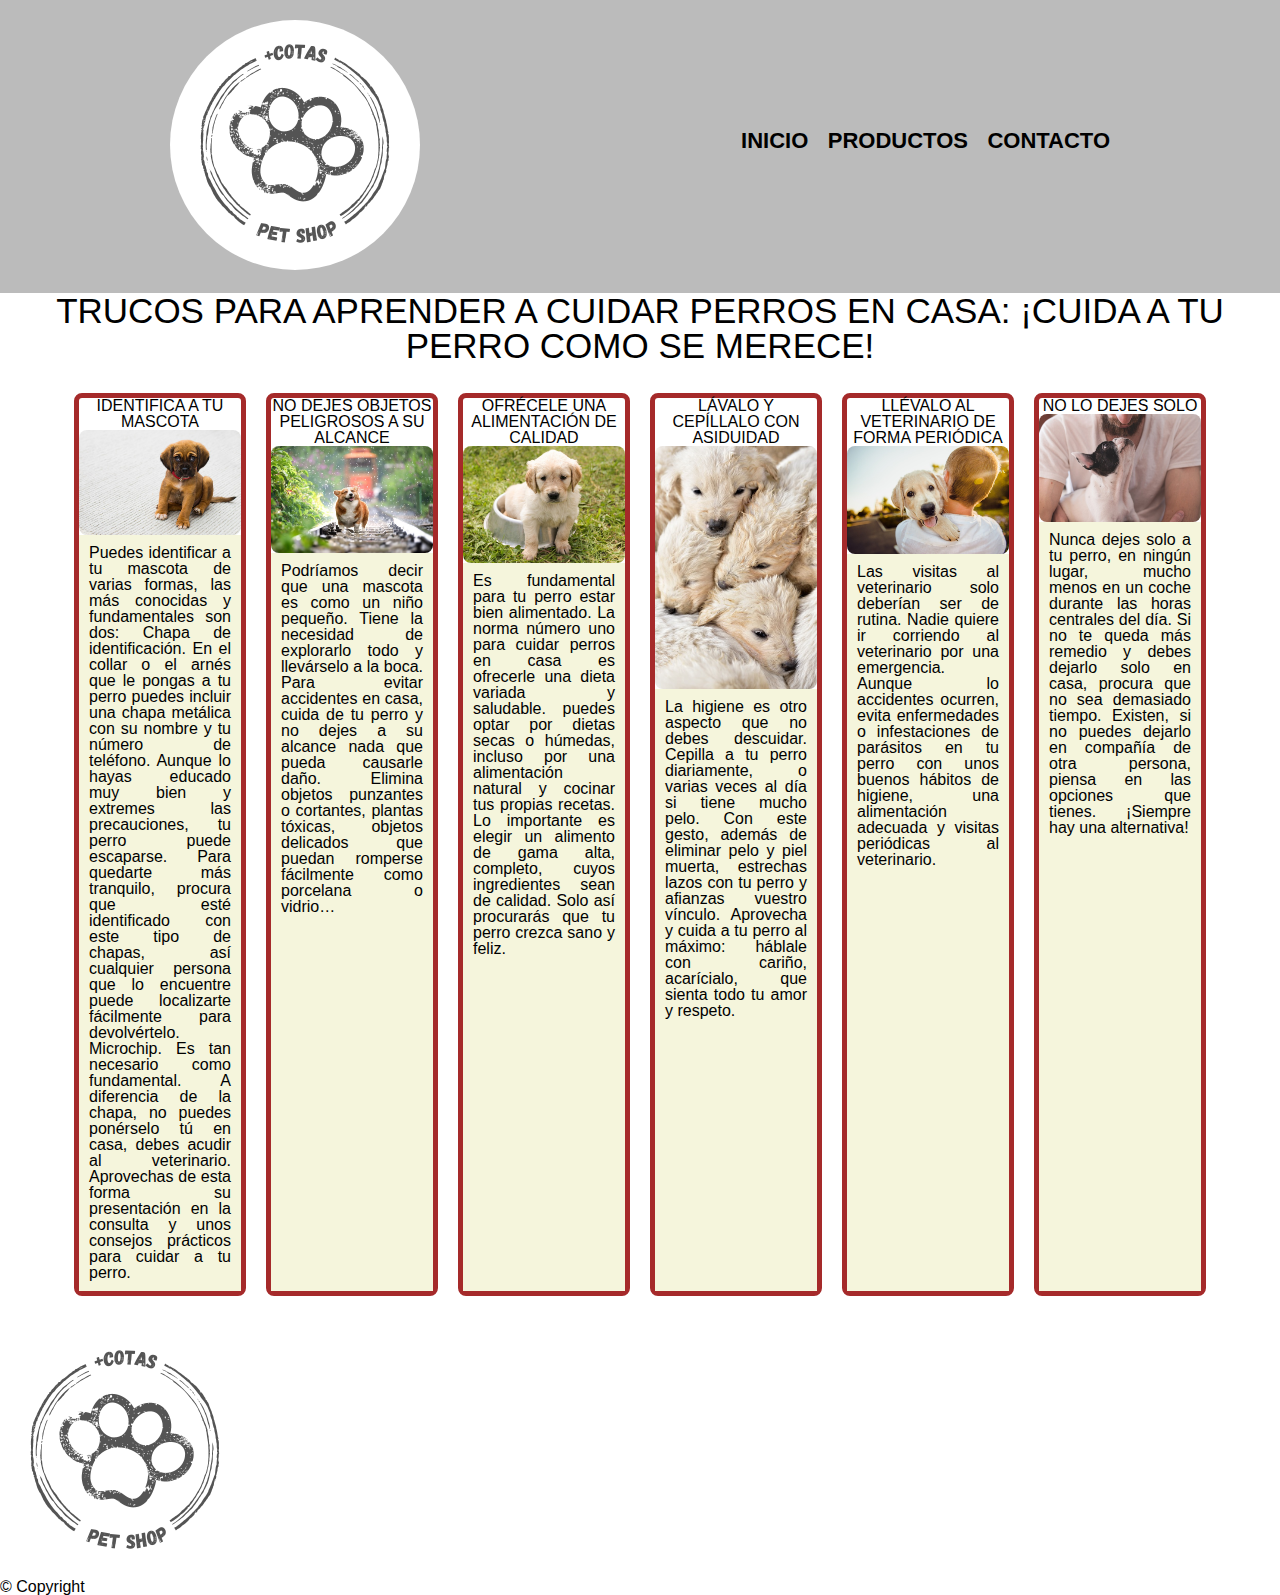
<file: consejos.html>
<!DOCTYPE html>
<html lang="en">
<head>
    <meta charset="UTF-8">
    <meta http-equiv="X-UA-Compatible" content="IE=edge">
    <meta name="viewport" content="width=device-width, initial-scale=1.0">
    <title>Consejos y cuidados</title>
    <link rel="stylesheet" href="reset.css">
    <link rel="stylesheet" href="style-consejos.css">
</head>
<body>
    <header>
        <div class="caja">
            <h1><img class="logon" src="imagenes/logo pet.png" alt="Logo" width="250px"></h1>
            <nav>
                <ul>
                    <li><a href="index.html">Inicio</a></li>
                    <li><a href="productos.html">Productos</a></li>
                    <li><a href="contacto.html">Contacto</a></li>
                </ul>
            </nav>
        </div>
    </header>
    <h2 class="titulo">TRUCOS PARA APRENDER A CUIDAR PERROS EN CASA: ¡CUIDA A TU PERRO COMO SE MERECE!</h2>
    <div class="cards">
    <div class="card">
        <h3>IDENTIFICA A TU MASCOTA</h3>
        <img class="fotito" src="imagenes/img1.jpg" alt="Perrito blanco">
        <p>Puedes identificar a tu mascota de varias formas, las más conocidas y fundamentales son dos:

            Chapa de identificación. En el collar o el arnés que le pongas a tu perro puedes incluir una chapa metálica con su nombre y tu número de teléfono. Aunque lo hayas educado muy bien y extremes las precauciones, tu perro puede escaparse. Para quedarte más tranquilo, procura que esté identificado con este tipo de chapas, así cualquier persona que lo encuentre puede localizarte fácilmente para devolvértelo.
            
            Microchip. Es tan necesario como fundamental. A diferencia de la chapa, no puedes ponérselo tú en casa, debes acudir al veterinario. Aprovechas de esta forma su presentación en la consulta y unos consejos prácticos para cuidar a tu perro.</p>
    </div>
    <div class="card">
        <h3>NO DEJES OBJETOS PELIGROSOS A SU ALCANCE</h3>
        <img class="fotito" src="imagenes/img2.jpg" alt="perrito en las vias">
        <p>Podríamos decir que una mascota es como un niño pequeño. Tiene la necesidad de explorarlo todo y llevárselo a la boca. Para evitar accidentes en casa, cuida de tu perro y no dejes a su alcance nada que pueda causarle daño. Elimina objetos punzantes o cortantes, plantas tóxicas, objetos delicados que puedan romperse fácilmente como porcelana o vidrio…</p>
    </div>
    <div class="card">
        <h3>OFRÉCELE UNA ALIMENTACIÓN DE CALIDAD</h3>
        <img class="fotito" src="imagenes/img3.jpg" alt="perrito en el plato">
        <p>Es fundamental para tu perro estar bien alimentado. La norma número uno para cuidar perros en casa es ofrecerle una dieta variada y saludable. puedes optar por dietas secas o húmedas, incluso por una alimentación natural y cocinar tus propias recetas. Lo importante es elegir un alimento de gama alta, completo, cuyos ingredientes sean de calidad. Solo así procurarás que tu perro crezca sano y feliz.</p>
    </div>
    <div class="card">
        <h3>LÁVALO Y CEPÍLLALO CON ASIDUIDAD</h3>
        <img class="fotito" src="imagenes/img4.jpg" alt="perritos recien bañados">
        <p>La higiene es otro aspecto que no debes descuidar. Cepilla a tu perro diariamente, o varias veces al día si tiene mucho pelo. Con este gesto, además de eliminar pelo y piel muerta, estrechas lazos con tu perro y afianzas vuestro vínculo. Aprovecha y cuida a tu perro al máximo: háblale con cariño, acarícialo, que sienta todo tu amor y respeto.</p>
    </div>
    <div class="card">
        <h3> LLÉVALO AL VETERINARIO DE FORMA PERIÓDICA</h3>
        <img class="fotito" src="imagenes/img5.jpg" alt="Perrito llevado a upa">
        <p>Las visitas al veterinario solo deberían ser de rutina. Nadie quiere ir corriendo al veterinario por una emergencia. Aunque lo accidentes ocurren, evita enfermedades o infestaciones de parásitos en tu perro con unos buenos hábitos de higiene, una alimentación adecuada y visitas periódicas al veterinario.

        </p>
        
    </div>
    <div class="card">
        <h3>NO LO DEJES SOLO</h3>
        <img class="fotito" src="imagenes/img6.jpg" alt="perro con una persona">
        <p>Nunca dejes solo a tu perro, en ningún lugar, mucho menos en un coche durante las horas centrales del día. Si no te queda más remedio y debes dejarlo solo en casa, procura que no sea demasiado tiempo. Existen, si no puedes dejarlo en compañía de otra persona, piensa en las opciones que tienes. ¡Siempre hay una alternativa!</p>
    </div>
</div>
    <footer>
        <div class="contenedor-iconos">
            <!-- iconos de font awesome-->
            <a href="#" class="icono-f" target="_blank"><i class="fa-brands fa-square-facebook"></i></a>
            <a href="#" class="icono-i" target="_blank"><i class="fa-brands fa-square-instagram"></i></a>
            <a href="#" class="icono-w" target="_blank"><i class="fa-brands fa-square-whatsapp"></i></a>
            
        </div>
        <img class="logon" src="imagenes/logo pet.png" alt="Logo" width="250px">
        <p class="copyright">&copy Copyright</p>
    </footer>
</body>
</html>
</file>
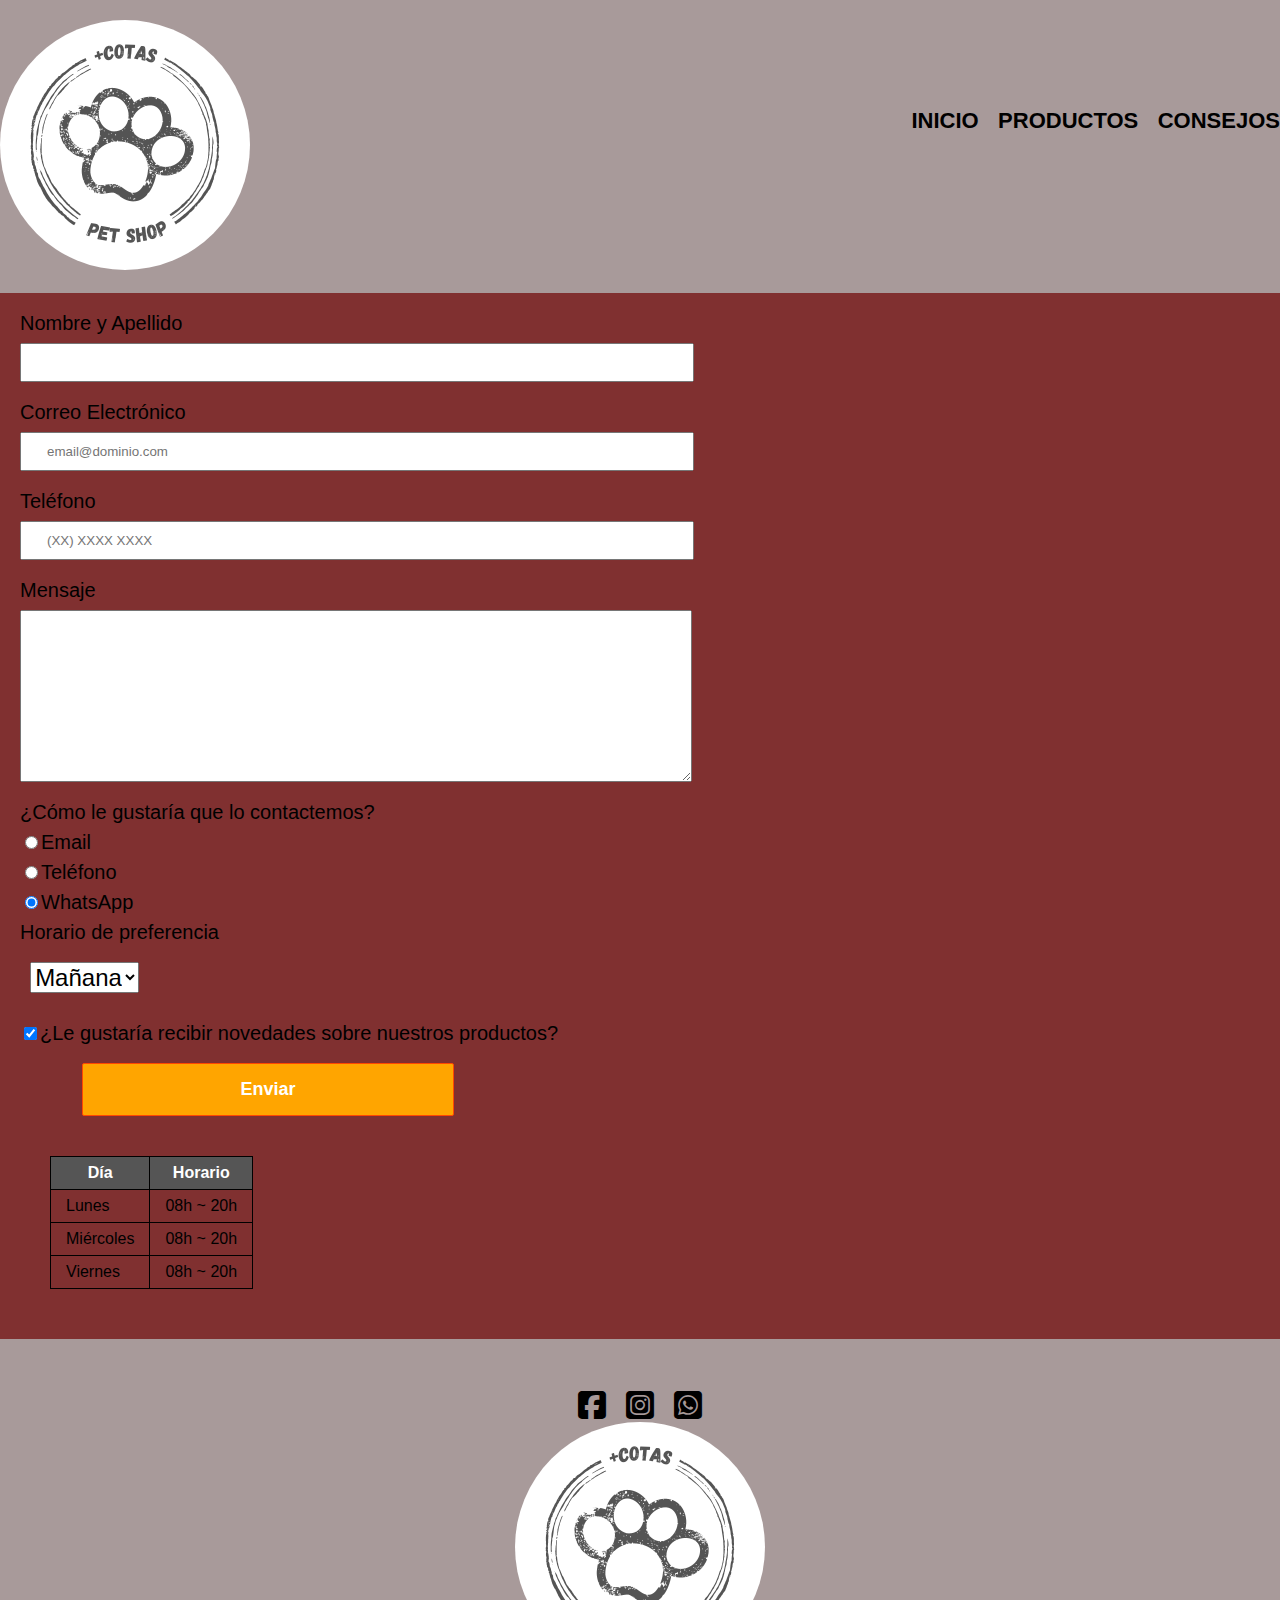
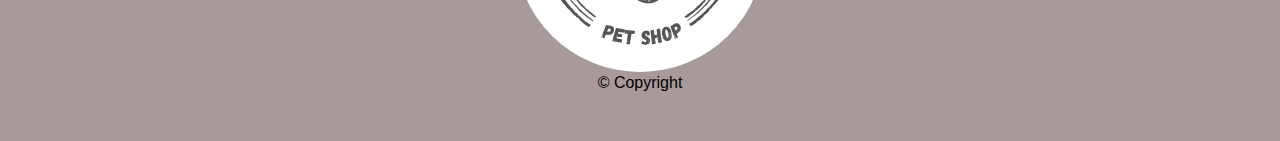
<file: contacto.html>
<!DOCTYPE html>

<html>
    <head>
        <meta charset="UTF-8">
        <title>Contacto</title>

        <!-- reset de estilos-->
        <link rel="stylesheet" href="reset.css">
        <link rel="stylesheet" href="style-contacto.css">
        <link rel="preconnect" href="https://fonts.googleapis.com">
        <link rel="preconnect" href="https://fonts.gstatic.com" crossorigin>
        <link href="https://fonts.googleapis.com/css2?family=Montserrat:wght@300&display=swap" rel="stylesheet">
        <!--Font Awesome-->
        <link rel="stylesheet" href="https://cdnjs.cloudflare.com/ajax/libs/font-awesome/6.4.0/css/all.min.css">
    </head>

    <body>
        <header>
            <div class="caja">
                <h1><img class="logon" src="imagenes/logo pet.png" alt="Logo" width="250px"></h1>
                <nav>
                    <ul>
                        <li><a href="index.html">Inicio</a></li>
                        <li><a href="productos.html">Productos</a></li>
                        <li><a href="consejos.html">Consejos</a></li>

                        <!-- <li><a href="contacto.html">Contacto</a></li> -->
                    </ul>
                </nav>
            </div>
        </header>

        <main>

            <form>
                <label for="nombreapellido">Nombre y Apellido</label>
                <input type="text" id="nombreapellido" class="input" required>

                <label for="correoelectronico">Correo Electrónico</label>
                <input type="email" id="correoelectronico" class="input" required placeholder="email@dominio.com">

                <label for="telefono">Teléfono</label>
                <input type="tel" id="telefono" class="input" required placeholder="(XX) XXXX XXXX">

                <label for="mensaje">Mensaje</label>
                <textarea cols="70" rows="10" id="mensaje" class="input" required></textarea>
                
                <fieldset>
                    <legend>¿Cómo le gustaría que lo contactemos?</legend>

                    <label for="radio-email"><input type="radio" name="contacto" value="email" id="radio-email">Email</label>
                    
                    <label for="radio-telefono"><input type="radio" name="contacto" value="telefono" id="radio-telefono">Teléfono</label>
                    
                    <label for="radio-whatsapp"><input type="radio" name="contacto" value="whatsapp" id="radio-whatsapp" checked>WhatsApp</label>
                    
                </fieldset>
               
                <fieldset>
                    <legend>Horario de preferencia</legend>
                    <select>
                        <option>Mañana</option>
                        <option>Tarde</option>
                        <option>Noche</option>
                    </select>
                </fieldset>
                
                <label class="checkbox"><input type="checkbox" checked>¿Le gustaría recibir novedades sobre nuestros productos?</label>                
                
                <!--<input type="submit" value="Enviar formulario" class="enviar">-->
                <button class="enviar" id="enviar">Enviar</button>
                <p class="warnings" id="warnings"></p>
            </form>

            <table>
                <thead>
                    <tr>
                        <th>Día</th>
                        <th>Horario</th>
                    </tr>
                </thead>
                <tbody>
                    <tr>
                        <td>Lunes</td>
                        <td>08h ~ 20h</td>
                    </tr>
                    <tr>
                        <td>Miércoles</td>
                        <td>08h ~ 20h</td>
                    </tr>
                    <tr>
                        <td>Viernes</td>
                        <td>08h ~ 20h</td>
                    </tr>
                </tbody>
            </table>
        </main>


        <footer>
            <div class="contenedor-iconos">
                <!-- iconos de font awesome-->
                <a href="#" class="icono-f" target="_blank"><i class="fa-brands fa-square-facebook"></i></a>
                <a href="#" class="icono-i" target="_blank"><i class="fa-brands fa-square-instagram"></i></a>
                <a href="#" class="icono-w" target="_blank"><i class="fa-brands fa-square-whatsapp"></i></a>
                
            </div>
            <img class="logon" src="imagenes/logo pet.png" alt="Logo" width="250px">
            <p class="copyright">&copy Copyright</p>
        </footer>
        <script src="contacto.js"></script>
    </body>
</html>
</file>
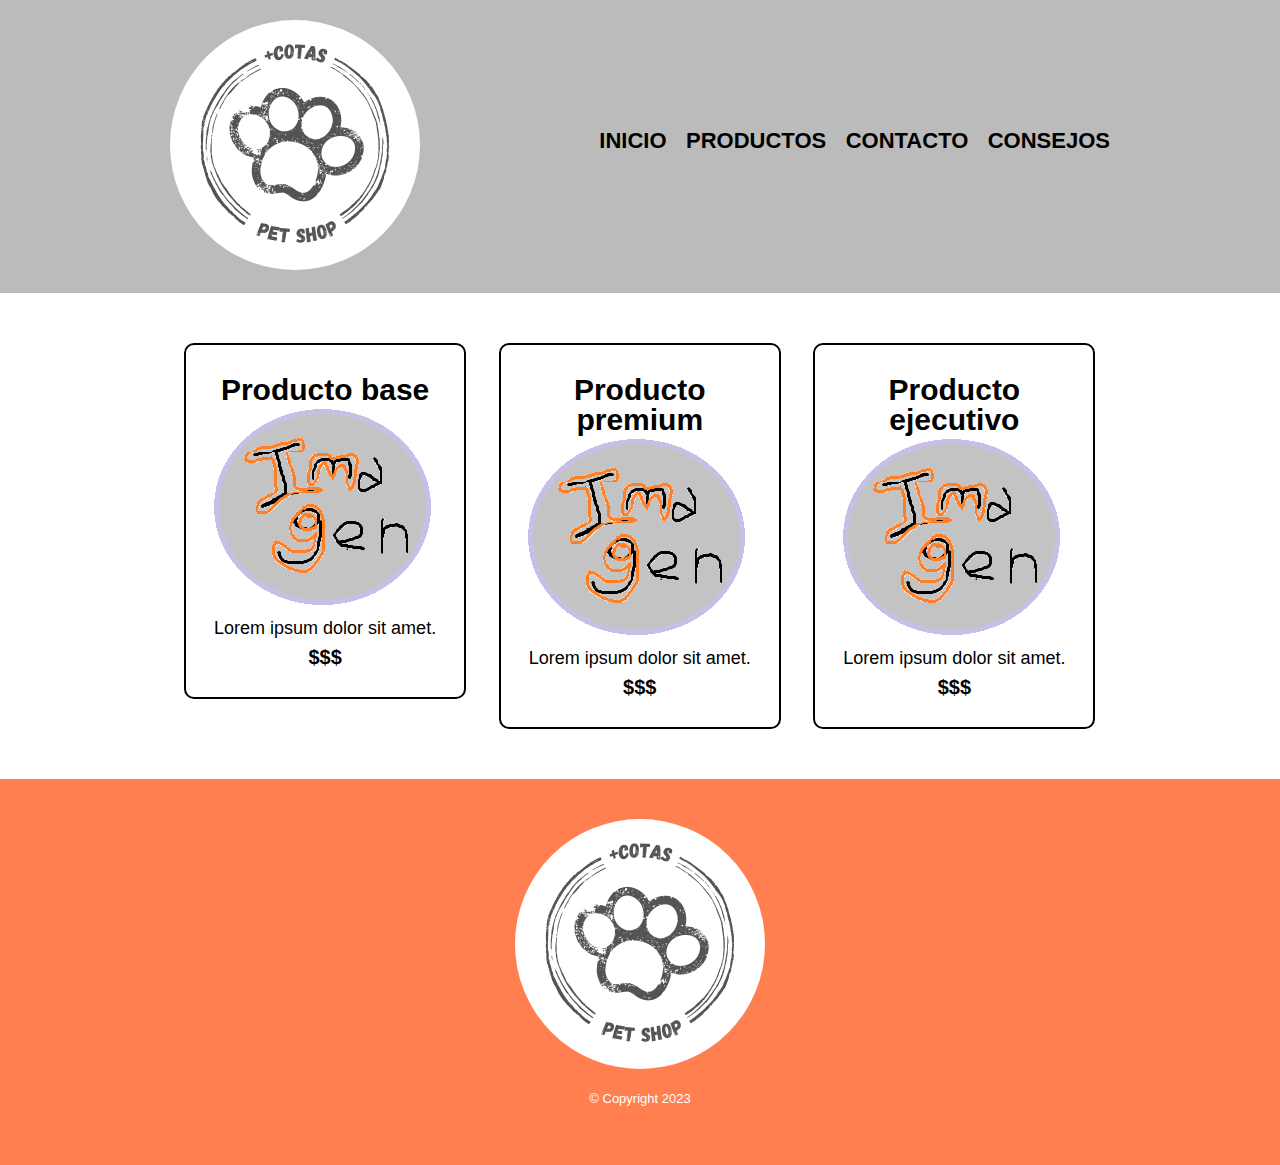
<file: productos.html>
<!DOCTYPE html>

<html>
    <head>
        <meta charset="UTF-8">
        <title>Productos</title>
        <link rel="stylesheet" href="reset.css">
        <link rel="stylesheet" href="style-productos.css">
    </head>
    <body>
        <header>
            <div class="caja">
                <h1><img class="logon" src="imagenes/logo pet.png" alt="Logo" width="250px"></h1>
                <nav>
                    <ul>
                        <li><a href="index.html">Inicio</a></li>
                        <li><a href="productos.html">Productos</a></li>
                        <li><a href="contacto.html">Contacto</a></li>
                        <li><a href="consejos.html">Consejos</a></li>

                    </ul>
                </nav>
            </div>
        </header>

        <main>
            <ul class="productos">
                <li>
                    <h2>Producto base</h2>
                    <img src="imagenes/logo.png">
                    <p class="producto-descripcion">Lorem ipsum dolor sit amet.</p>
                    <p class="producto-precio">$$$</p>
                </li>
                <li>
                    <h2>Producto premium</h2>
                    <img src="imagenes/logo.png">
                    <p class="producto-descripcion">Lorem ipsum dolor sit amet.</p>
                    <p class="producto-precio">$$$</p>
                </li>
                <li>
                    <h2>Producto ejecutivo</h2>
                    <img src="imagenes/logo.png">
                    <p class="producto-descripcion">Lorem ipsum dolor sit amet.</p>
                    <p class="producto-precio">$$$</p>
                </li>
            </ul>
        </main>

        <footer>
            <div class="contenedor-iconos">
                <!-- iconos de font awesome-->
                <a href="#" class="icono-f" target="_blank"><i class="fa-brands fa-square-facebook"></i></a>
                <a href="#" class="icono-i" target="_blank"><i class="fa-brands fa-square-instagram"></i></a>
                <a href="#" class="icono-w" target="_blank"><i class="fa-brands fa-square-whatsapp"></i></a>
                
            </div>
            <img class="logon" src="imagenes/logo pet.png" alt="Logo" width="250px">
            <p class="copyright">&copy Copyright 2023</p>
        </footer>
    </body>
</html>
</file>
<file: style-consejos.css>
body{
    font-family: 'Montserrat', sans-serif;
    /* fuente externa de google, fonts.google.com - montserrat */
}

header {
    background-color: #BBBBBB;
    padding: 20px 0;
}
.logon{
    border-radius: 125px;
}
.caja{
    width: 940px;
    position: relative;
    margin: 0 auto;
}

nav{
    position: absolute;
    top:110px;
    right: 0;
}

/* colocar la lista en horizontal */
nav li{
    display: inline;
    margin: 0 0 0 15px;
}

nav a{
    text-transform: uppercase;
    color: #000000;
    font-weight: bold;
    font-size: 22px;
    text-decoration: none;
}

nav a:hover{
    color: #c78c19;
    text-decoration: underline;
}
.cards{
    display: flex;
    width: 90%;
    max-width: 1200px;
    margin: 20px auto;
}
.titulo{
    text-align: center;
    font-size: 35px;

}
.card {
    flex: 50%;
    margin:10px;
    margin-bottom: 10px;
    border:5px solid brown;
    border-radius: 8px;
    display: flex;
    flex-direction: column;

}
.card p{
    background-color: beige;
    padding: 10px;
    flex-grow: 1;
    flex-shrink: 1;
    text-align: justify;
}
h3{
    text-align: center;
}
.fotito{
    width: 100%;
    display: block;
    border-radius: 8px;
}
</file>
<file: style-contacto.css>
/* body , cuerpo */
body{
    /* fuente aplicada en general */
    font-family: 'Franklin Gothic Medium', 'Arial Narrow', Arial, sans-serif;
}

/* encabezado */
header {
    background-color: #a89a9a;
    padding: 20px 0;
}

.logon{
    border-radius: 125px;
      }
.div-header{
    width: 940px;
    position: relative;
    margin: 0 auto;
}
nav{
    position: absolute;
    top:110px;
    right: 0;
}

nav li{
    display: inline;
    margin: 0 0 0 15px;
}

nav a{
    text-transform: uppercase;
    color: #000000;
    font-weight: bold;
    font-size: 22px;
    /* subrayado */
    text-decoration: none;
}

nav a:hover{
    color: #c78c19;
    text-decoration: underline;
}

/* main - principal */
main{
    background-color: #803030;
    padding: 10px;
}

/* formulario */
form{
    margin: 10px;
}

form label, form legend{
    display: block;
    font-size: 20px;
    margin: 0 0 10px;
}

.input{
    display: block; 
    margin: 0 0 20px;
    padding: 10px 25px;
    width: 50%;
}

select, option{

    margin: 10px;

    font-size: 24px;
    text-align: center;
    color: #000000;
}



.checkbox{
    margin:20px 0;
}

/* boton enviar */
.enviar{
    margin-left: 5%;
    width: 30%;
    padding: 15px 0;
    font-size: 18px;
    font-weight: bold;
    color:white;
    background: orange;
    /* border:none; */
    border: solid 1px #ff4800;
    border-radius: 2px;

    /* transicion - puntero mouse */
    transition: 1s all;
    cursor:pointer;
}

/* mouse sobre boton enviar */
.enviar:hover{
    background: darkorange;
    transform: scale(1.2);
}


table{
    margin: 40px 40px;
}

thead{
    background: #555555;
    color:white;
    font-weight: bold;
}

td,th{
    border: 1px solid #000000;
    padding: 8px 15px;
}


footer{
    text-align: center;
    
    background: #a89a9a;
    padding:50px;
}
.contenedor-iconos{
    display: flex;
    justify-content: center;
    gap: 20px;

    
}

.contenedor-iconos a{
    font-size: 2rem;

    /* transicion - puntero mouse */
    transition: 1s all;
    cursor:pointer;
}

.icono-f{
    /*color: rgb(0,0,255);*/
    color: black;
}
.icono-w{
    /*color: green;*/
    color: black;
}
.icono-i{
    /*color: rgb(228,64,95);*/
    color: black;
}

.contenedor-iconos a:hover{
    transform: scale(1.2);
}

/* darle otro estilo si el tamaño es menor a 400 px */
@media screen and (max-width:480px){
    h1{
        text-align: center;
    }
    nav{
        position: static;
    }

    .div-header{
        width: auto;
    }

    
}
</file>
<file: style-productos.css>
body{
    font-family: 'Montserrat', sans-serif;
    /* fuente externa de google, fonts.google.com - montserrat */
}

header {
    background-color: #BBBBBB;
    padding: 20px 0;
}
.logon{
    border-radius: 125px;
      }
.caja{
    width: 940px;
    position: relative;
    margin: 0 auto;
}

nav{
    position: absolute;
    top:110px;
    right: 0;
}

nav li{
    display: inline;
    margin: 0 0 0 15px;
}

nav a{
    text-transform: uppercase;
    color: #000000;
    font-weight: bold;
    font-size: 22px;
    text-decoration: none;
}

nav a:hover{
    color: #c78c19;
    text-decoration: underline;
}

.productos{
    width: 940px;
    margin: 0 auto;
    padding: 50px;
}


.productos li{
    display: inline-block;
    text-align: center;
    width: 30%;
    vertical-align: top;
    margin: 0 1.5%;
    padding: 30px 20px;
    box-sizing: border-box;
    border: 2px solid #000000;
    border-radius: 10px;
}

.productos li:hover{
    border-color:#c78c19;
}

.productos li:active{
    border-color:#088c19;
}

.productos h2{
    font-size: 30px;
    font-weight: bold;
}

.productos li:hover h2{
    font-size: 33px;
}

.producto-descripcion{
    font-size: 18px;
}

.producto-precio{
    font-size: 20px;
    font-weight: bold;
    margin-top:10px;
}

footer{
    text-align: center;
    /* background: url(imagenes/bg.jpg); */
    background-color: coral;
    padding:40px;
}

.copyright{
    color:#FFFFFF;
    font-size: 13px;
    margin:20px;
}




@media screen and (max-width:480px){
    h1{
        text-align: center;
    }
    nav{
        position: static;
    }

    .caja, .productos{
        width: auto;
    }

    
}
</file>
